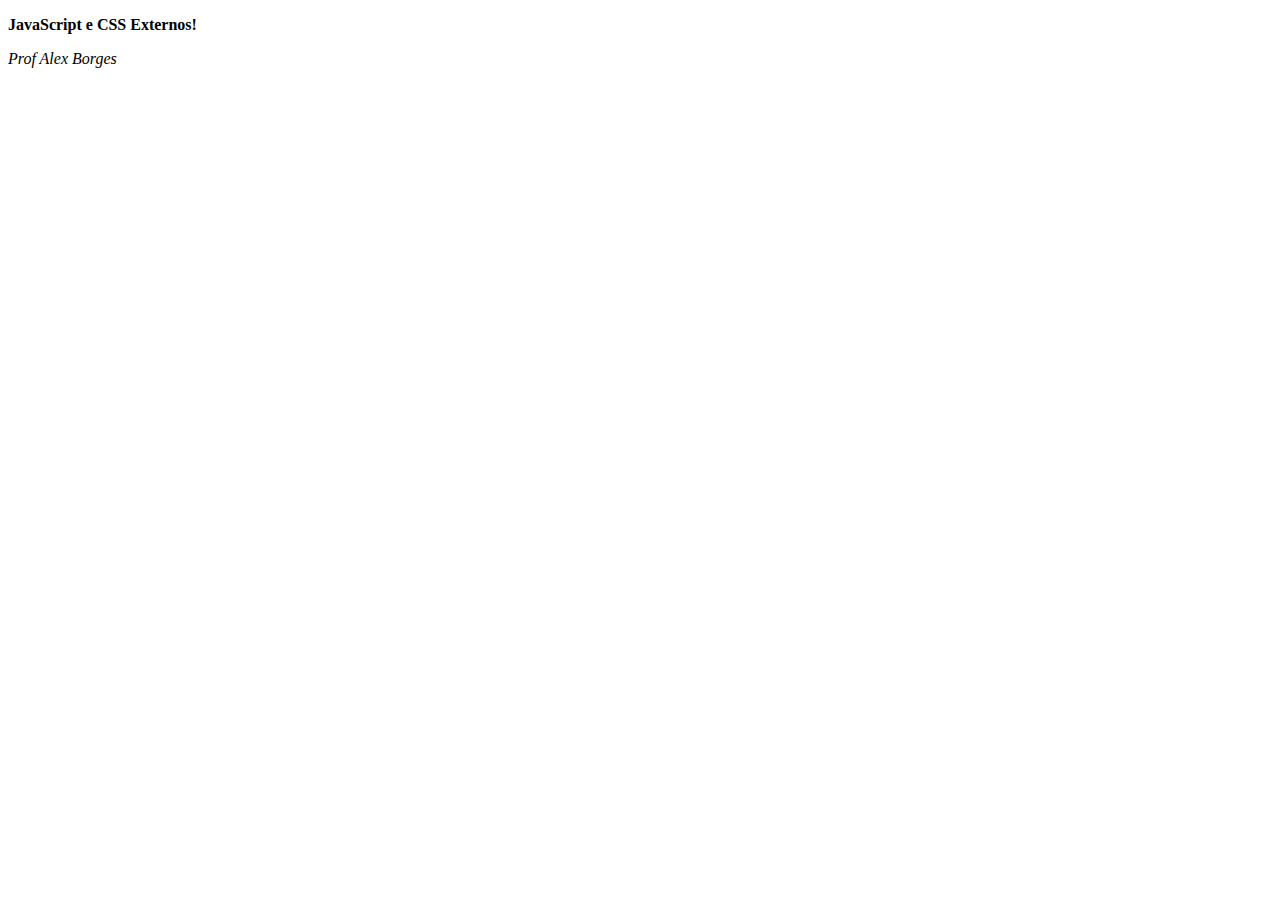
<file: index.html>
<!DOCTYPE html>
<html lang="en">
<head>
    <meta charset="UTF-8">
    <meta http-equiv="X-UA-Compatible" content="IE=edge">
    <meta name="viewport" content="width=device-width, initial-scale=1.0">
    <title>Conteúdo externo</title>
    <script defer src="script.js"></script>
    <link rel="stylesheet" href="estilo.css">
</head>
<body>
    <p><b>JavaScript e CSS Externos!</b></p>
    <p><i>Prof Alex Borges</i></p>
</body>
</html>
</file>
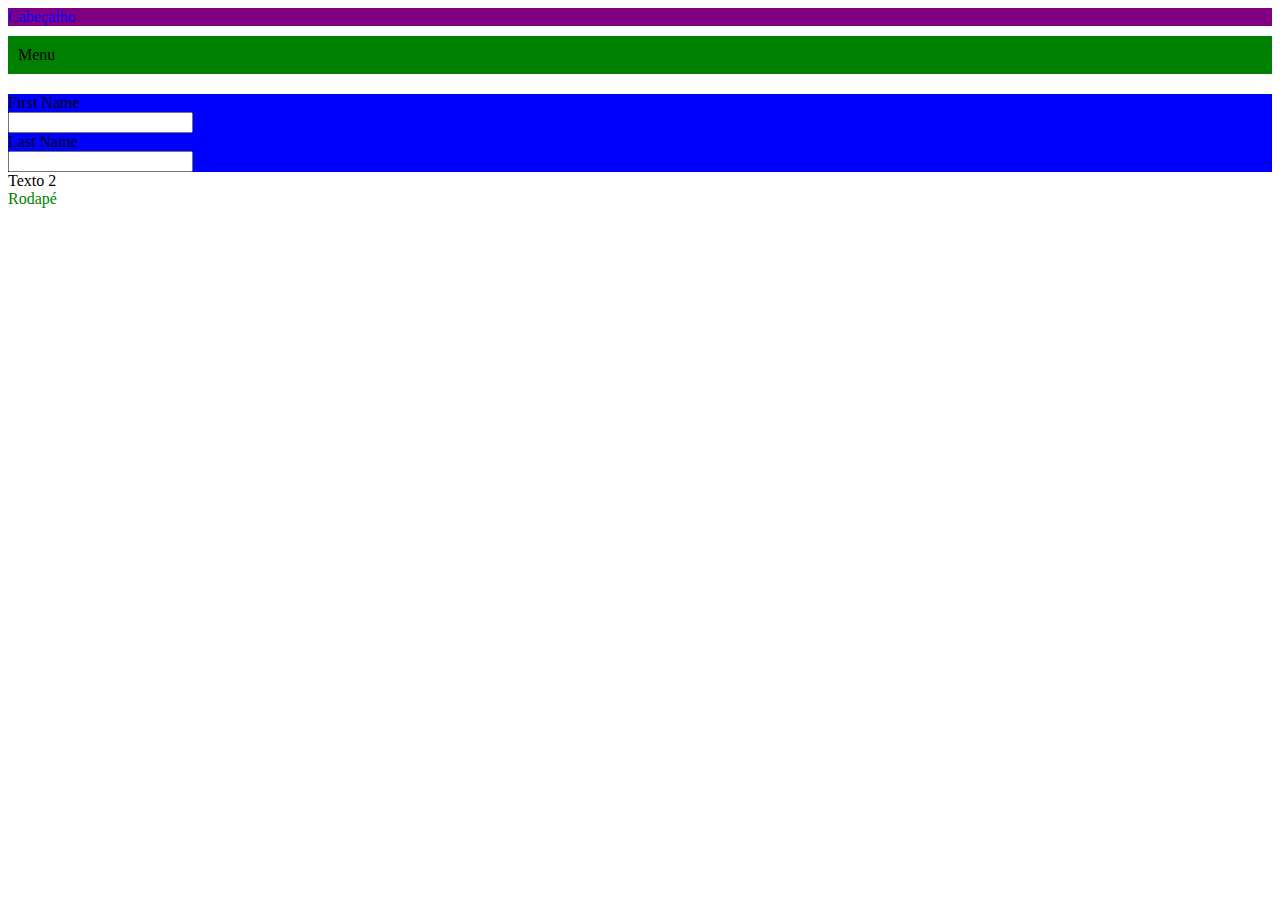
<file: estrutura.html>
<!DOCTYPE html>
<html lang="en">
<head>
    <meta charset="UTF-8">
    <meta http-equiv="X-UA-Compatible" content="IE=edge">
    <meta name="viewport" content="width=device-width, initial-scale=1.0">
    <title>Estrutura HTML</title>
    <link rel="stylesheet" href="estilo.css">
</head>
<body>
    <header>Cabeçalho</header>
    <nav>Menu</nav>
    <article>
        <form>
            <label for="fname">First Name</label><br>
            <input type="" id="" name="fname">
            <br>
            <label for="Iname">Last Name</label><br>
            <input type="text" id="lname" name="lname">
        </form>
     </article>    
    <article>Texto 2</article>
    <footer>Rodapé</footer>
</body>
</html>
</file>
<file: estilo.css>
header{
    color: blue;
}
footer{
    color:green;
}
form{
    background-color: blue;
}
nav{
    background-color: green;
    margin-top: 10px;
    margin-bottom: 20px;
    padding: 10px;
}
header{
    background-color: purple;
}
</file>
